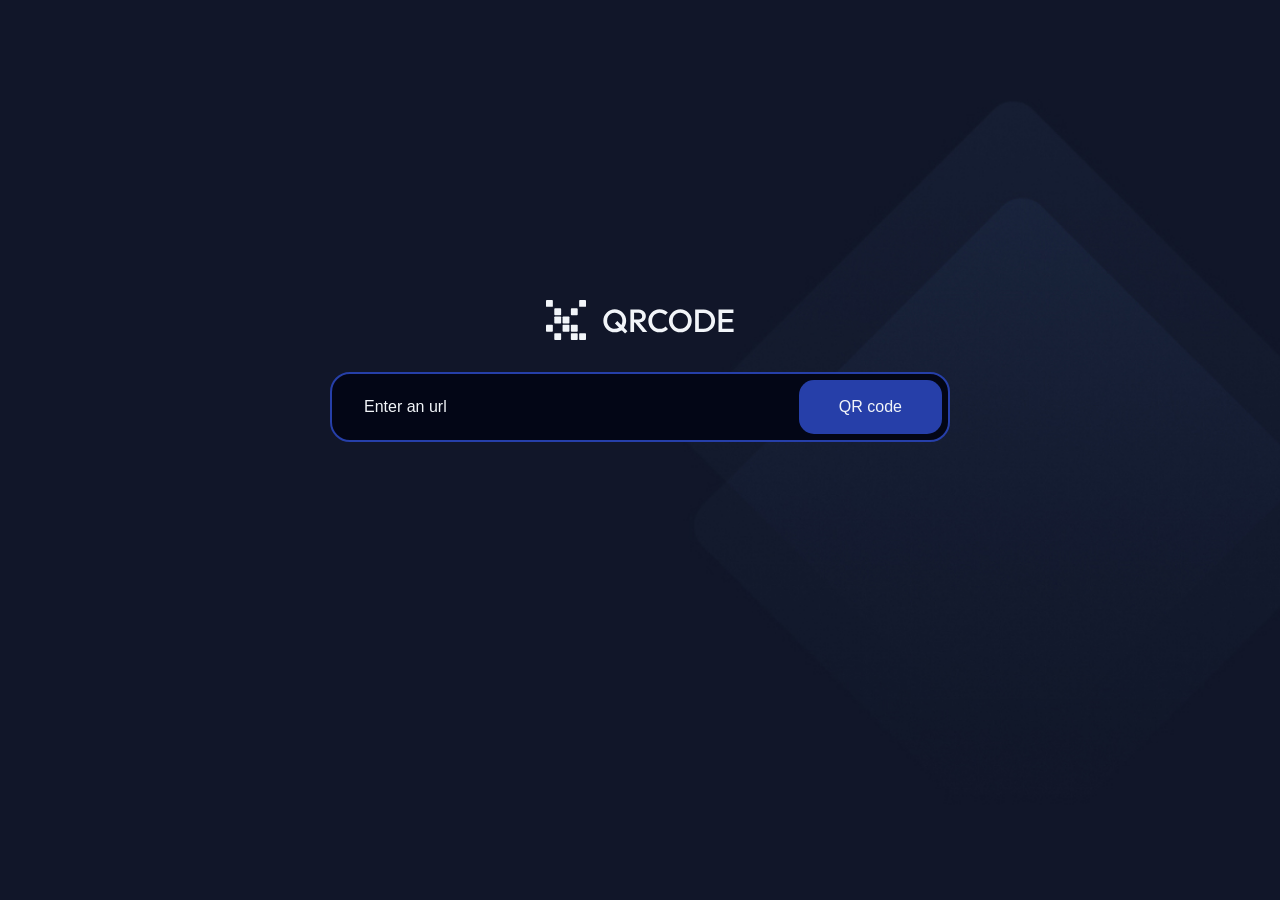
<file: index.html>
<!DOCTYPE html>
<html lang="en">
<head>
  <meta charset="UTF-8" />
  <meta name="viewport" content="width=device-width, initial-scale=1.0" />
  <meta name="description" content="QR Code">
  <link rel="icon" href="resources/favicon.ico" type="image/x-icon" sizes="96x96"/>
  <link rel="stylesheet" href="style.css">
  <title>QR code generator</title>
  <link rel="preconnect" href="https://fonts.googleapis.com">
  <link rel="preconnect" href="https://fonts.gstatic.com" crossorigin>
  <link href="https://fonts.googleapis.com/css2?family=Outfit:wght@100..900&display=swap" rel="stylesheet">
  <script src="script.js" defer></script>
</head>
<body class="page-search">
  <div class="container">
    <img src="resources/Logo.svg" alt="Logo" class="logo">
    <form class="search-form" aria-label="Поиск">
      <input id="searchInput" class="search-form_input" type="search" placeholder="Enter an url">
      <button id="searchBtn" class="btn search-form_btn" type="submit" aria-label="Найти">QR code</button>
    </form>
  </div>
</body>
</html>
</file>
<file: style.css>
* {
    margin: 0;
    padding: 0;
    box-sizing: border-box;
}

body {
    min-height: 100vh;
    background: url("resources/qa-bg.jpg") top / cover no-repeat;
    display: grid;  
    justify-content: center; 
    align-items: start;
    color: #F2F5F9;
    font-size: 16px;
}
.page-search {
    padding-top: 300px;
}
.page-qr {
    margin-top: 32px;
    padding: 0 72px;
}
.container {
    width: 100%;
    display: flex;
    flex-direction: column;
    align-items: center;
}
.page-search .container {
    max-width: 620px;
}


.search-form {
    position: relative;
    width: 620px;
}
.search-form_input {
    width: 100%;
    background-color: #030616;
    margin-top: 32px;
    padding: 24px 32px;
    border-radius: 20px;
    border: 2px solid #263FA9;
}
.search-form_input::placeholder, 
.btn, 
.search-form_input {
    color: #F2F5F9;
    font-size: 16px;
}
.btn {
    padding: 18px 40px;
    border-radius: 15px;
    border: none;
    background-color: #263FA9;
    cursor: pointer;
}
.btn:hover {
    background-color: #182f96;
}
.search-form_btn {
    position: absolute;
    right: 8px;
    top: 40px;
}


.qr_circle {
    width: 300px;
    height: 300px;
    margin-top: 96px;
    border-radius: 50%;
    background-color: rgba(255, 255, 255, 0.164);
    display: flex;
    align-items: center;
    justify-content: center;
}
.qr_actions {
    margin-top: 64px;
    display: flex;
    gap: 32px;
}
.qr_actions .btn {
    display: flex;
    gap: 16px;
    align-items: center;
}
.qr_container {
    border: 30px solid #F2F5F9;
    border-radius: 10px;
}

@media (max-width: 640px) {
    .search-form {
        width: 340px;
    }
}
</file>
